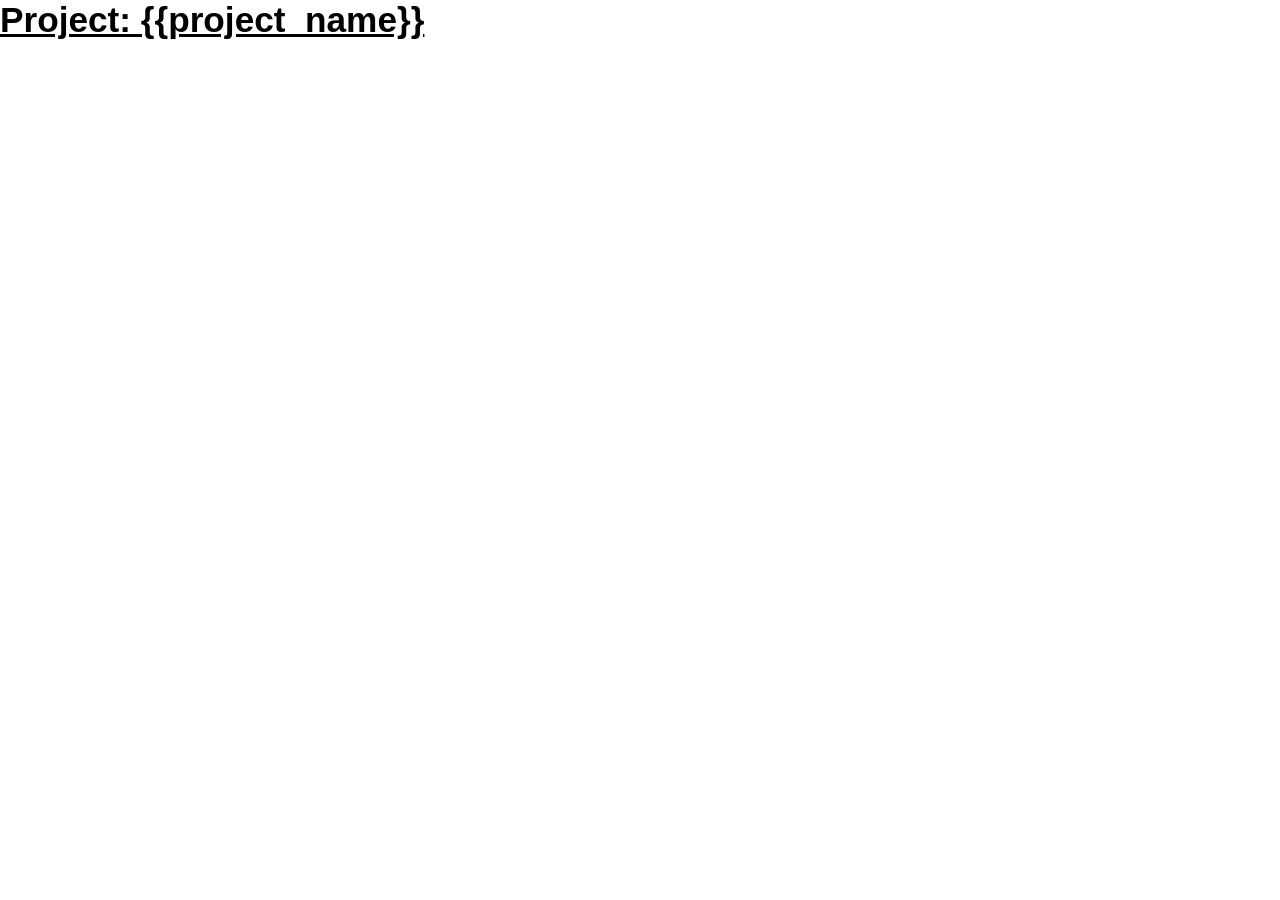
<file: looker/html/title.html>
<!DOCTYPE html>
<html lang="pt-BR">
<head>
    <meta charset="UTF-8">
    <meta name="viewport" content="width=device-width, initial-scale=1.0">
    <style>
        * {
             margin: 0;
        }
        body {
            background-color: transparent;
            margin: 0;
            padding: 0;
            overflow: hidden; /* Remove o scroll */
            font-family: Arial, sans-serif;
            height: 100vh;
        }
        h3 {
            text-decoration: underline;
            font-size: 2.2rem;
        }
    </style>
</head>
<body>
    <h3>Project: {{project_name}}</h3>
</body>
</html>
</file>
